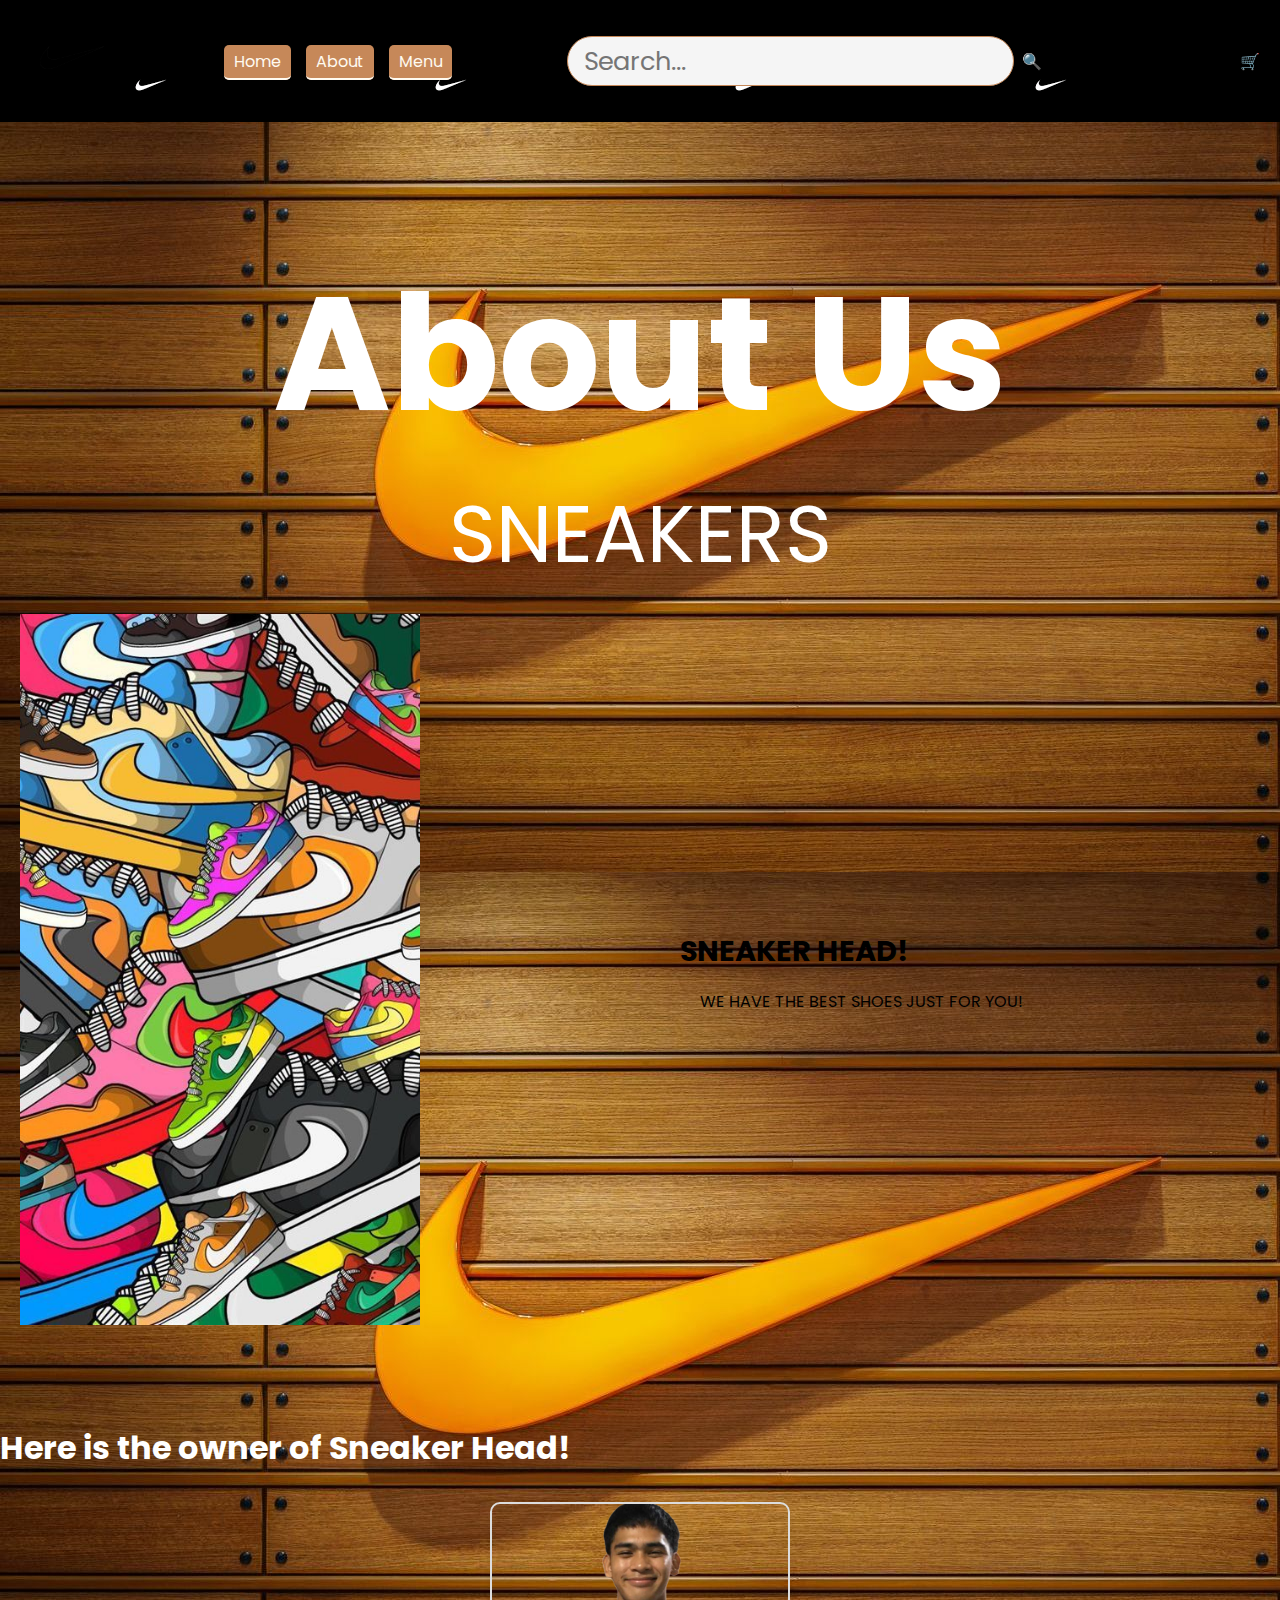
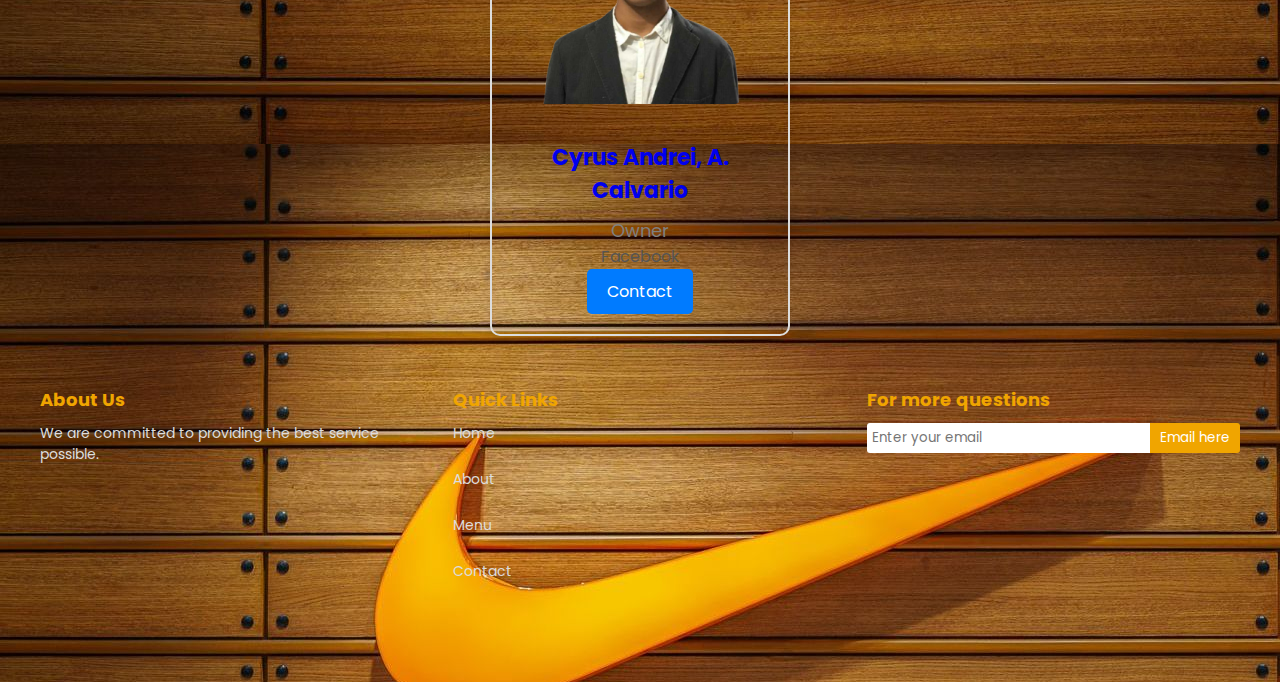
<file: about.html>
<!DOCTYPE html>
<html lang="en">
<head>
    <meta charset="utf-8">
    <meta name="viewport" content="width=device-width, initial-scale=1">
    <title>Sneakers</title>
    <link rel="icon" type="image/x-icon" href="C:\Users\jccal\Pictures\New folder\JAJA.jpg">
    <link rel="stylesheet" type="text/css" href="https://cdnjs.cloudflare.com/ajax/libs/font-awesome/6.4.2/css/all.min.css">
    <link rel="stylesheet" href="about.css">    
</head>
<body>
    <!-- Header Start -->
    <header>
        <div class="logo">
            <img src="NIKE.png" alt="Logo">
        </div>
        <nav>
            <input type="checkbox" id="check">
            <label for="check" class="check-btn">&#9776;</label>
            <ul class="navbar">
                <li><a href="index.html" class="active">Home</a></li>
                <li><a href="about.html" class="active">About</a></li>
                <li><a href="menu.html" class="active">Menu</a></li>
            </ul>
        </nav>
        <div class="search-form">
            <input type="text" placeholder="Search...">
            <label for="search">&#128269;</label>
        </div>
        <!-- Fixed Cart Button -->
        <div class="cart-icon">
            <a href="cart.html" title="Shop Cart">🛒</a>
        </div>
    </header>
    <!-- Header End -->

    <div class="heading">
        <h1>About Us</h1>
        <p>SNEAKERS</p>
    </div>

    <div class="container">
        <div class="about-image">
            <img src="JAJA.jpg" alt="Sneakers Image">
        </div>
        <div class="about-content">
            <h2>SNEAKER HEAD!</h2>
            <p>WE HAVE THE BEST SHOES JUST FOR YOU!</p>
        </div>
    </div>

    <br><br><br><br>

    <section class="team">
        <h1>Here is the owner of Sneaker Head!</h1>
        <div class="team-cards">
            <div class="card">
                <div class="card-img">
                    <img src="TAK.jpg" alt="Cyrus Andrei Profile">
                </div>
                <a href="https://www.facebook.com/swyrus" target="_blank">
                    <div class="team-info">
                        <h2 class="card-name">Cyrus Andrei, A. Calvario</h2>
                        <p class="card-role">Owner</p>
                        <p class="card-email">Facebook</p>
                        <p><button class="button">Contact</button></p>
                    </div>
                </a>
            </div>
        </div>
    </section>

    <!-- Footer Start -->
    <footer class="footer">
        <div class="footer-box">
            <h3>About Us</h3>
            <p>We are committed to providing the best service possible.</p>
        </div>
        <div class="footer-box">
            <h3>Quick Links</h3>
            <a href="#home">Home</a><br>
            <a href="#about">About</a><br>
            <a href="#menu">Menu</a><br>
            <a href="#contact">Contact</a>
        </div>
        <div class="footer-box">
            <h3>For more questions</h3>
            <form>
                <input type="email" placeholder="Enter your email">
                <button type="submit">Email here</button>
            </form>
        </div>
    </footer>
    <!-- Footer End -->
</body>
</html>
</file>
<file: about.css>
@import url("https://fonts.googleapis.com/css?family=Poppins&display=swap");

:root {
    --main-color: #C68859;
    --dark-main: #9d6536;
    --black: #13131a;
    --bg: #d7b784;
}

/* Overall design */
* {
    font-family: "Poppins", sans-serif;
    margin: 0;
    padding: 0;
    box-sizing: border-box;
    transition: 0.2s linear;
    text-decoration: none;
}

html {
    scroll-padding-top: 9rem;
    scroll-behavior: smooth;
}

body {
    font-family: Arial, sans-serif;
    background-image:url(JEPOY.jpeg); 
    color: white; /* Dark gray text */
    padding-bottom: 60px;
}

/* Header Section */
header {
    background-image:url(SWOOSH.png); 
    color: #333333; /* Dark text */
    padding: 20px;
    display: flex;
    justify-content: space-between;
    align-items: center;
}
	
	header .logo img {
		height: 75px;
		margin-left: 15px;
	}
	
	header .navbar {
		display: flex;
		gap: 15px;
	}
	
	header .navbar a.active {
		color: #fff;
		background: var(--main-color);
		border-radius: 5px;
		padding: 5px 10px;
	}
	
	
	nav ul li {
		display: inline-block;
	}
	
	header .navbar a:hover, 
	header .navbar a.active {
		color: floralwhite;
		border-bottom: 2px solid floralwhite;
	}
	
	header .check-btn {
		font-size: 30px;
		color: black;
		display: none;
		cursor: pointer;
	}
	
	header .check-btn:hover {
		color: floralwhite;
	}
	
	#check {
		display: none;
	}
	
	header .search-form {
		display: flex;
		align-items: center;
		gap: 0.5rem;
	}
	
	header .search-form input {
		height: 50px;
		width: 80%;
		font-size: 1.6rem;
		color: var(--black);
		background: whitesmoke;
		border-radius: 25px;
		border: 1px solid var(--main-color);
		padding: 0.5rem 1rem;
	}
	
	header .search-form input:focus {
		outline: none;
	}
	
	/* Responsive Menu */
	@media (max-width: 1020px) {
		header .navbar {
			display: none;
		}
	
		header .check-btn {
			display: block;
		}
	
		ul {
			position: fixed;
			width: 100%;
			height: 100vh;
			background-color: var(--dark-main);
			top: 90px;
			left: -100%;
			text-align: center;
		}
	
		nav ul li {
			display: block;
		}
		
		nav ul li a {
			font-size: 45px;
			color: floralwhite;
			font-weight: bold;
			line-height: 120px;
		}
	
		.header .icons div {
			cursor: pointer;
			padding-right: 12px;
			color: var(--black);
			font-size: 32px;
			border: none;
			display: inline-block;
		}
	
		.header .icons div:hover {
			color: floralwhite;
			transition: 0.35s;
		}
	
		.header .search-form {
			margin-left: 240px;
		}
	
		header .search-form input {
			height: 50px;
			width: 340px;
			font-size: 1.6rem;
			color: var(--black);
			text-transform: none;
			background: whitesmoke;
			border-radius: 50px;
			border-color: var(--main-color);
			margin-right: 17px;
			padding: 10px;
		}
	}
	
	@media (max-width: 1020px) {
		header .search-form input {
			height: 40px;
			width: 300px;
		}
	
		.check-btn:checked + .navbar {
			display: block;
			position: absolute;
			top: 80px;
			left: 0;
			background-color: var(--dark-main);
			width: 100%;
			padding: 1rem 0;
			text-align: center;
			transition: all 3s;
		}
	
		.navbar a {
			display: block;
			margin: 0 auto;
			font-size: 2rem;
			color: floralwhite;
		}
	}
/* About Section - Reducing size */
.about {
    display: flex;
    justify-content: space-between;
    align-items: center;
    flex-wrap: wrap;
    padding: 2rem 3%; /* Reduced padding */
}

.about-image {
    flex: 1;
    overflow: hidden;
    max-width: 400px; /* Set max width to control image size */
}

.about-image img {
    max-width: 100%;
    transition: transform 0.5s ease;
}

.about-image:hover img {
    transform: scale(1.1);
}

.about-content {
    flex: 1;
    text-align: justify;
    max-width: 600px; /* Set max width to control text size */
}

.about-content h2 {
    font-size: 1.8rem; /* Reduced font size */
    margin-bottom: 1rem;
    color: #000;
}

.about-content p {
    font-size: 1rem; /* Reduced font size */
    line-height: 1.6;
    color: #000;
    margin-left: 20px; /* Adjusted margins */
    margin-right: 20px;
    text-align: justify;
}

.about-content .buy-now:hover {
    background-color: var(--dark-main);
}

/* Header Icon and search form styles */
.header .search-form label {
    cursor: pointer;
    font-size: 2.2rem;
    margin-right: 1rem;
    color: var(--black);
}

.header .search-form label:hover {
    color: var(--main-color);
}

.heading {
    padding-top: 7rem;
    font-size: 5rem;
    text-align: center;
}

.heading span {
    color: var(--dark-main);
}

.heading-description {
    text-align: center;
    padding: 1.3rem 0;
    font-size: 1.6rem;
    font-weight: bold;
}

/* Menu Section */
.menu {
    margin-top: 2rem;
}

.menu .container {
    display: grid;
    grid-template-columns: repeat(auto-fit, minmax(5rem, 1fr));
    gap: 0.3rem;
    padding: 2.5rem 0;
    grid-row-gap: 7rem;
    padding-left: 7rem;
}

.menu .container .menu-box {
    background: var(--white);
    width: 70%;
    max-width: 400px;
    height: 100%;
    max-height: 200%;
    box-shadow: 3px 3px 10px rgba(179, 179, 179, 0.2);
    border-radius: 20px;
    padding: 8.5rem;
    border: var(--dark-main);
    border-radius: 20px;
    border-style: solid;
    border-width: 3px;
}

.menu .container .menu-box img {
    width: 70%;
    border-radius: 10px;
    margin-top: 10px;
    margin-left: 50px;
}

.menu .container .menu-box .menu-content {
    padding: 1.2rem;
    padding-left: 50px;
    padding-right: 50px;
    margin-left: 40px;
    text-align: justify;
}

.menu .container .menu-box .menu-content h3 {
    font-size: 20px;
    padding-top: 1px;
    margin-bottom: 5px;
    text-align: center;
    color: black;
    padding-left: 10px;
}

.menu .container .menu-box .menu-content p {
    font-size: 16px;
    padding: 1.3rem 0;
    margin-bottom: 25px;
    color: var(--black);
}

.menu .container .menu-box .menu-content a {
    font-size: 17px;
    color: #fff;
    background-color: var(--main-color);
    margin-left: 50px;
    border-radius: 50px;
    border-color: var(--dark-main);
    border-style: solid;
    padding: 5px;
    padding-right: 10px;
    padding-left: 10px;
}

.menu .container .menu-box .menu-content a:hover {
    background-color: var(--dark-main);
    color: floralwhite;
}

.container .section-heading {
    margin-top: 6rem;
    text-align: center;
    font-size: 3rem;
}

.container .section-heading span {
    font-size: 4rem;
    color: var(--main-color);
}

/* Team Section - Adjust image size */
.team .card-img img {
    width: 100%;
    height: 100%;
    max-width: 200px; /* Set max-width for images */
    max-height: 200px; /* Set max-height for images */
    object-fit: cover; /* Ensure the image fits well inside the container */
    border-radius: 5px; /* Optional: Make images circular */
}

.team-cards {
    display: flex;
    justify-content: center;
    align-items: center;
    margin-top: 20px;
}

.card {
    width: 300px;
    border: 2px solid #ddd;
    border-radius: 10px;
    overflow: hidden;
    margin: 10px;
    box-shadow: 0px 4px 6px rgba(0, 0, 0, 0.1);
    text-align: center;
}

.card-img img {
    width: 100%;
    height: auto;
}

.team-info {
    padding: 20px;
}

.card-name {
    font-size: 22px;
    font-weight: bold;
    margin: 10px 0;
}

.card-role {
    font-size: 18px;
    color: gray;
}

.card-email {
    font-size: 16px;
    color: #555;
}

.button {
    background-color: #007BFF;
    color: white;
    border: none;
    padding: 10px 20px;
    cursor: pointer;
    border-radius: 5px;
    font-size: 16px;
}

.button:hover {
    background-color: #0056b3;
}

.container {
    display: flex;
    align-items: center;
    justify-content: space-between;
    padding: 20px;
}

.about-content {
    flex: 1;
    padding: 20px;
    text-align: left;
}

.about-image {
    flex: 1;
    text-align: center;
}

.about-image img {
    max-width: 100%;
    height: auto;
}

/* Footer */
.footer {
    background-image:url(JEPOY.jpeg) #C68859;
    color: #fff;
    padding: 40px 20px;
    display: flex;
    justify-content: space-between; /* Align sections horizontally with space between */
    text-align: left;
    flex-wrap: wrap; /* Ensure responsiveness for smaller screens */
}

.footer-box {
    flex: 1; /* Make each section occupy equal space */
    margin: 0 20px; /* Add some spacing between sections */
    min-width: 200px; /* Ensure sections have a minimum width */
}

.footer h3 {
    font-size: 18px;
    color: #f0a500;
    margin-bottom: 10px;
}

.footer p, .footer a {
    font-size: 14px;
    color: #ddd;
    text-decoration: none;
}

.footer a:hover {
    color: #fff;
}

.footer form {
    display: flex; /* Align input and button horizontally */
    align-items: center;
    margin-top: 10px;
}

.footer input[type="email"] {
    padding: 5px;
    flex: 1;
    border: none;
    border-radius: 3px 0 0 3px;
    outline: none;
}

.footer button {
    padding: 5px 10px;
    background: #f0a500;
    color: #fff;
    border: none;
    border-radius: 0 3px 3px 0;
    cursor: pointer;
    transition: background 0.3s;
}

.footer button:hover {
    background: #555;
}

.footer-box a {
    display: flex;
    align-items: center;
    gap: 10px;
}

.footer-box a i {
    font-size: 1.2rem;
    color: #f0a500;
}

.footer-box a:hover i {
    color: #fff;
}
</file>
